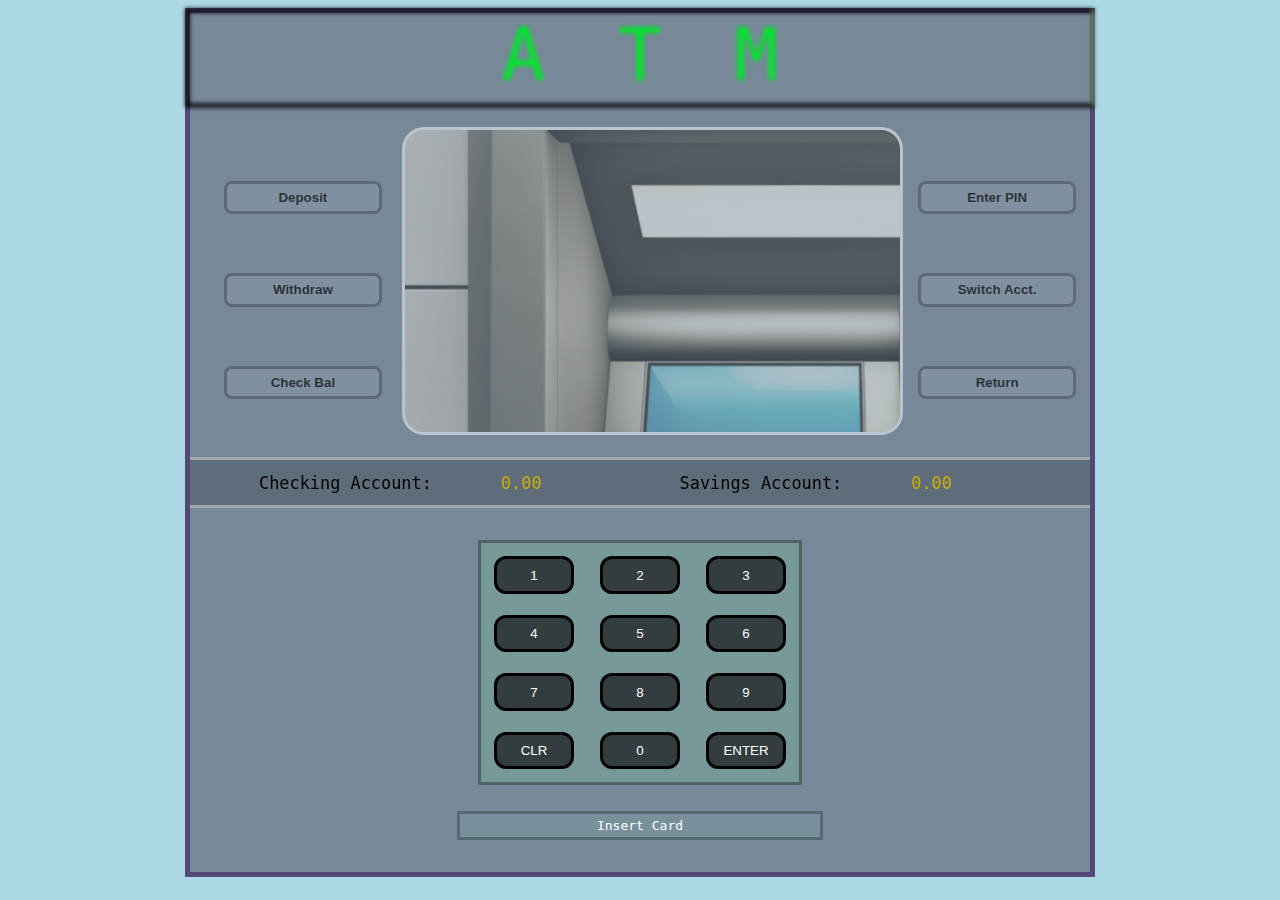
<file: index.html>
<!DOCTYPE html>
<html>
  <head>
    <meta charset="utf-8" />
    <meta http-equiv="X-UA-Compatible" content="IE=edge" />
    <title></title>
    <meta name="description" content="" />
    <meta name="viewport" content="width=device-width, initial-scale=1" />
    <link rel="stylesheet" href="style.css" />
  </head>
  <body>
    <div class="atmContainer">
      <div class="atmTitle">ATM</div>
      <!-- try this as a grid -->
      <div class="atmBody">
        <div class="btnLeftContainer">
          <button class="btnFn" onclick="">Deposit</button>
          <button class="btnFn">Withdraw</button>
          <button class="btnFn" onclick="">Check Bal</button>
        </div>

        <div class="screen">
          <div class="screenInside"></div>
        </div>

        <div class="btnRightContainer">
          <button class="btnFn" onclick="">Enter PIN</button>
          <button class="btnFn">Switch Acct.</button>
          <button class="btnFn">Return</button>
        </div>
      </div>
      <!--  -->
      <hr />
      <div class="balContainer">
        <p class="acctn">Checking Account:
          <p class="acctnVal">0.00</p>
        </p>
        <p class="acctn">Savings Account:
          <p class="acctnVal">0.00</p>
        </p>
      </div>
      <hr />

      <!--  -->
      <div class="divKeys">
        <div class="keyPad">
          <button class="keys">1</button>
          <button class="keys">2</button>
          <button class="keys">3</button>

          <button class="keys">4</button>
          <button class="keys">5</button>
          <button class="keys">6</button>

          <button class="keys">7</button>
          <button class="keys">8</button>
          <button class="keys">9</button>

          <button class="keys">CLR</button>
          <button class="keys">0</button>
          <button class="keys">ENTER</button>
        </div>
        <div class="cardSlot" onclick="insertCardClick">Insert Card</div>
      </div>
    </div>

    <script src="atm.js"></script>
  </body>
</html>
</file>
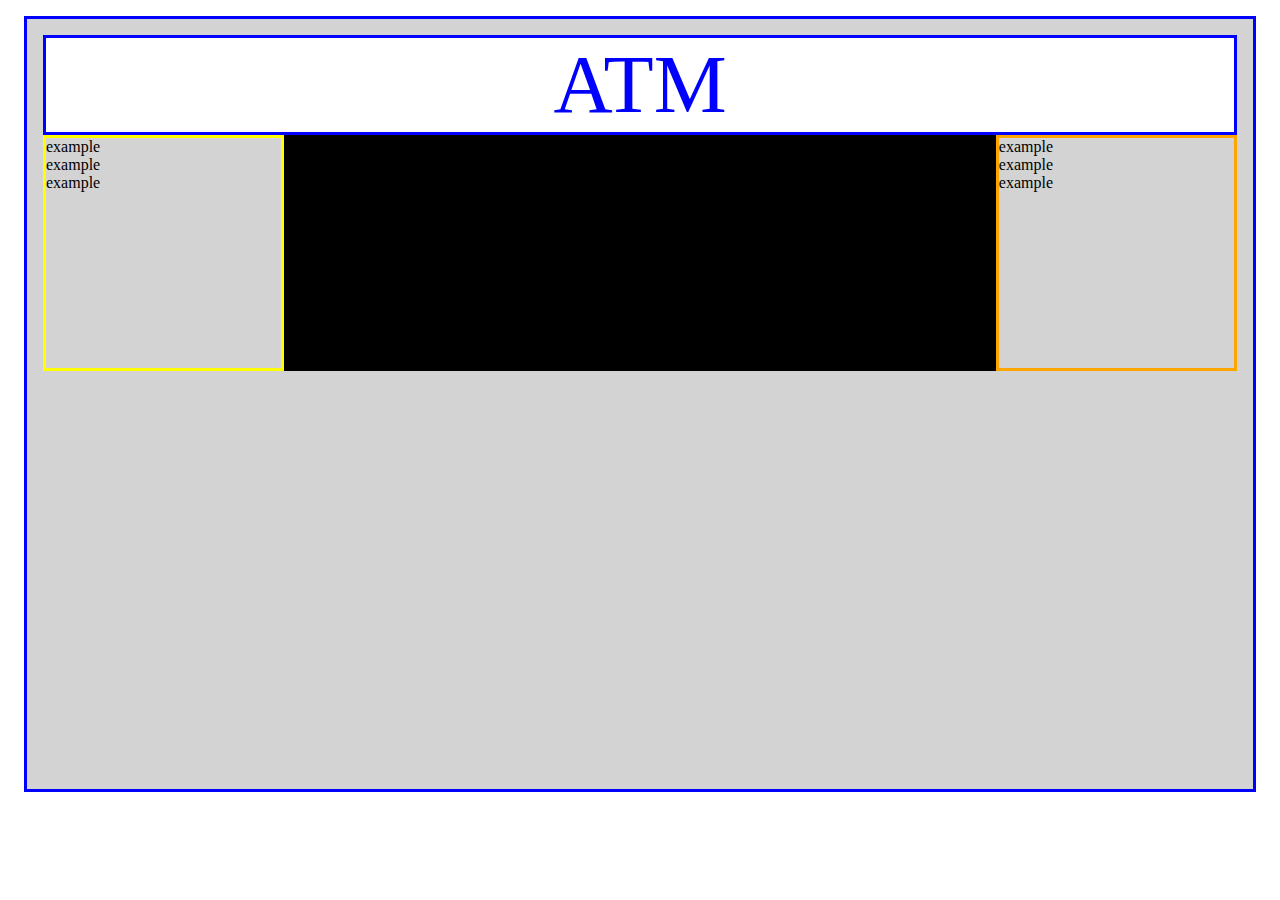
<file: inclass/index.html>
<!DOCTYPE html>

<html>
  <head>
    <meta charset="utf-8" />
    <meta http-equiv="X-UA-Compatible" content="IE=edge" />
    <title>a / t / m</title>
    <meta name="description" content="" />
    <meta name="viewport" content="width=device-width, initial-scale=1" />
    <link rel="stylesheet" href="style.css" />
  </head>
  <body>
    <!-- ATM -->
    <div class="atmContainer">
      <div class="atmTitle">ATM</div>
      <div class="atmBody">
        <!-- btnLeft -->
        <div class="btnLeft">
          <div class="atmButton">example</div>
          <div class="atmButton">example</div>
          <div class="atmButton">example</div>
        </div>
        <!-- screen -->
        <div class="screen">
          
        </div>
        <!-- btnRight -->
        <div class="btnRight">
          <div class="atmButton">example</div>
          <div class="atmButton">example</div>
          <div class="atmButton">example</div>
        </div>
      </div>
    </div>

    <script src="app.js"></script>
  </body>
</html>
</file>
<file: style.css>
body {
  background-color: lightblue;
  font-family: monospace;
}

.atmContainer {
  border: 5px solid rgba(63, 39, 100, 0.645);
  margin: 2em;
  background-color: #778899;
  margin: auto;
  max-width: 900px;
}
@media (min-width: 929px) {
  .atmContainer {
    /* --minFontSize: 0.8em;
    --maxFontSize: 1.2em;
    --scaler: 4vw;
    font-size: 1.3em; fallback if clamp fails
    font-size: clamp(var(--minFontSize), var(--scaler), var(--maxFontSize)); */
    /* max-width: 70%;
     */
    /* width: 100em; */
  }
}
@media (min-width: 561px) {
  .atmContainer {
    /* max-width: 70%; */
    margin: auto;
  }
}
@media (max-width: 560px) {
  .atmContainer {
    width: 100%;
    margin: auto;
  }
}

/* major (top-level) divisions */
.atmTitle {
  position: relative;
  font-size: 8vh;
  text-align: center;
  letter-spacing: 1em;
  padding-left: 1em;
  color: hsl(131, 100%, 45%);
  border: inset #232f;
  border-bottom: solid black;
  border-width: 4px;
  filter: blur(1.9px);
  transform: scale(101%);
  top: -4px;
  height: 10vh;
}

.atmBody {
  display: grid;
  grid-template-columns: 20% 60% 20%;
  justify-content: space-around;
  gap: 10px;
  /* border: solid blue; */
  padding: 1em 2em 1em 2em;
  height: 35vh;
  margin: 0.2em;
}

.balContainer {
  display: flex;
  justify-content: space-evenly;
  align-items: center;
  font-size: 1.3em;
  background-color: inherit;
  filter: brightness(80%);
  height: 5vh;
  border-top: solid #fff9;
  border-bottom: solid #fff9;
}

.divKeys {
  display: flex;
  flex-direction: column;
  justify-content: space-around;
  align-items: center;
  height: 39vh;
  padding: 0 0 1em 0;
}
/* end major divisions */


/* atmBody direct descendants */
.btnLeftContainer {
  display: flex;
  flex-direction: column;
  width: 100%;
}
.screen {
  border: solid white;
  color: lemonchiffon;
  border-radius: 22px;
  padding: 3em;
  text-align: left;
  background-image: url("./images/ATM.jpg");
  background-color: #333c3f;
  margin: 0 0 .5em 5px;
  filter: grayscale(50%) opacity(50%);
  overflow-y: hidden;
}

.btnRightContainer {
  display: flex;
  flex-direction: column;
  width: 100%;
}
/* end atmBody direct descendants */

.screenInside {
  height: 90%;
  filter: opacity(150%);
  overflow-y: hidden;
}

.atmBody button {
  user-select: none;
  align-items: flex-start;
  margin: 0.4em;
  margin-top: 6vh;
  text-align: center;
  font-weight: bold;
  border: solid #0004;
  color: #000a;
  background-color: #8090a0;
  border-radius: 8px;
  height: 2.5em;
}
.atmBody button:hover {
  cursor: pointer;
  text-align: center;
  filter: hue-rotate(90deg);
  transform: scale(101%);
}
.atmBody button:active {
  filter: blur(2px) saturate(150%);

}


.keyPad {
  display: grid;
  grid: 1.5em 1.5em 1.5em / repeat(3, 80px);
  gap: 2em;
  row-gap: 3em;
  padding: 1em;
  border: solid #1116;
  background-color: #779999;
  margin: 2em 0 0 0;
}

.keys {
  border: solid black;
  border-radius: 12px;
  width: 80px;
  height: 2.8em;
  color: white;
  background-color: #333c3f;
  text-align: center;
}
.keys:hover {
  filter: brightness(200%);
  /* drop-shadow(2px 2px #449); */
}
.keys:active {
  size: 120%;
  border-color: #0000; /*invisible border that doesn't change the box size*/
  filter: blur(3px) brightness(150%);
  /* transform: scale(110%); */
}

.cardSlot {
  border: solid #0004;
  background-color: #77aa9944;
  margin: 1em;
  width: 40%;
  height: 1.8em;
  line-height: 1.8em;
  text-align: center;
  color: white;
}
  .cardSlot:hover {
  cursor: pointer;
  border: solid black;
  background-color: #333c3f;
  /* margin: 3em; */
  text-align: center;
  color: white;
}
.cardSlot:active {
  filter: opacity(50%);
}



hr {
  display: none;
  margin: 0;
}

.acctnVal {
  color: hsl(51, 100%, 50%);
}
</file>
<file: inclass/style.css>
.atmContainer {
  border: solid blue;
  height: 82vh;
  margin: 1em;
  background-color: lightgray;
  padding: 1em;
}

.atmTitle {
  border: solid blue;
  font-size: 82px;
  text-align: center;
  color: blue;
  background-color: white;
}

.atmBody {
  display: flex;
  justify-content: space-evenly;
}

.btnLeft {
  border: solid yellow;
  height: 230px;
  width: 20%;
}

.screen {
  height: 230px;
  width: 60%;
  border: solid black;
  background-color: black;
}

.btnRight {
  height: 230px;
  width: 20%;
  border: solid orange;
}
</file>
